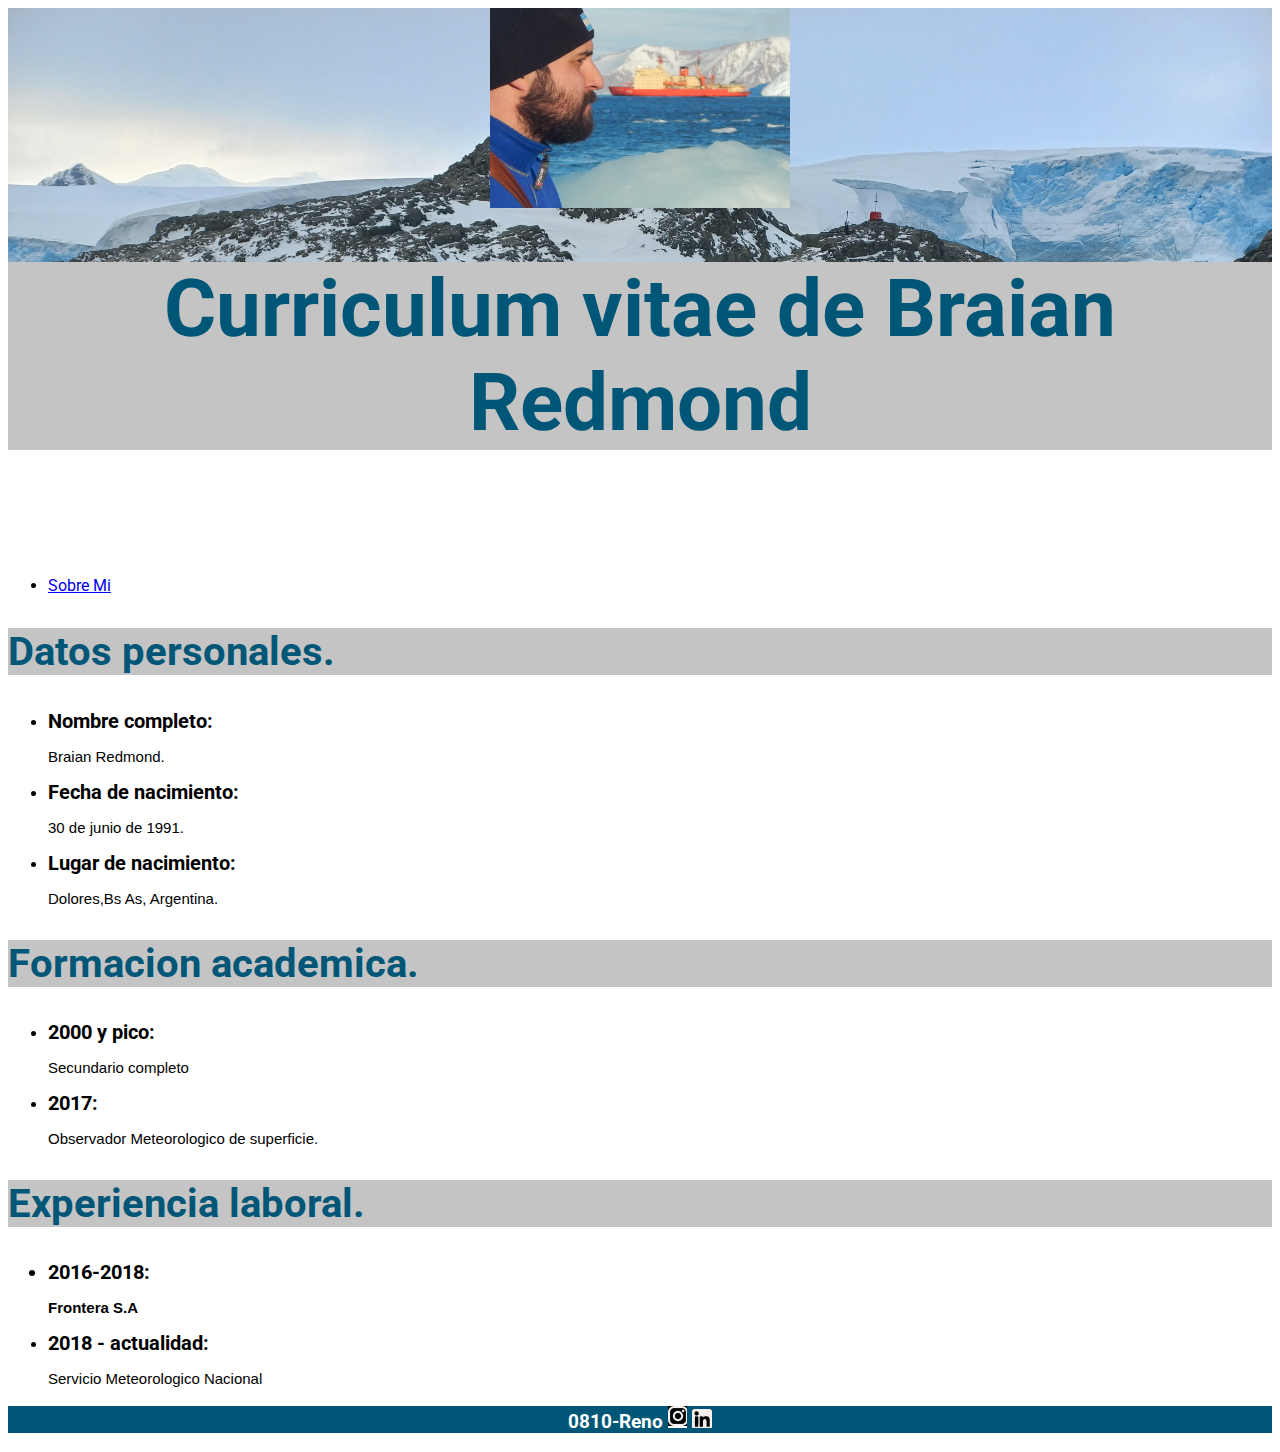
<file: index.html>
<!DOCTYPE html>
<html lang="en">

<head>
    <meta charset="UTF-8">
    <meta http-equiv="X-UA-Compatible" content="IE=edge">
    <meta name="viewport" content="width=device-width, initial-scale=1.0">
    <title>CV Braian Redmond</title>
    <link rel="stylesheet" href="./style.css">
    <link rel="preconnect" href="https://fonts.googleapis.com">
    <link rel="preconnect" href="https://fonts.gstatic.com" crossorigin>
    <link href="https://fonts.googleapis.com/css2?family=Roboto:ital@1&display=swap" rel="stylesheet"></head>



<body>
    
    <header>
        <div class="center"><img src="./img/RSCN0498.JPG" alt="" width="300" height="200" left="670px"></div>

        <h1 class="titulo">
            Curriculum vitae de Braian Redmond
        </h1>
    </header>
    <main>
        <br>
        <br>
        <br>
    <nav><ul>
        <li><a title="Sobre mi" href="./sobremi.html"><p class="sobremi"></p> Sobre Mi</p></a> </li>
    </ul></nav>

        <h2 class="subtitulo">
            Datos personales.</h2>
        <ul>
            <li><span> Nombre completo:</span>
                <p> Braian Redmond.</p>
            </li>
            <li><span>Fecha de nacimiento:</span>
                <p>30 de junio de 1991.</p>
            </li>
            <li><span> Lugar de nacimiento:</span>
                <p>Dolores,Bs As, Argentina.</p>
            </li>
        </ul>
        <h2 class="subtitulo">Formacion academica.</h2>
        <ul>
            <li><span>2000 y pico:</span>
                <p>Secundario completo</p>
            </li>
            <li><span>2017:</span>
                <p>Observador Meteorologico de superficie. </p>
            </li>
        </ul>
        <h2 class="subtitulo">Experiencia laboral.</h2>
        <ul>
            <span>
                <div>
                    <li><span>2016-2018:</span>
                        <p>Frontera S.A</p>
                    </li>
                </div>
            </span>
            <li><span>2018 - actualidad:</span>
                <p>Servicio Meteorologico Nacional</p>
            </li>
        </ul>
    </main>
    <footer>
        <h3 class="pie">0810-Reno <a title="Instagram" href="http://www.instagram.com/braianredmond"><img
                    src="./img/insta.jpg" alt="" /></a>

            <a title="Linkedin" href="https://linkedin.com/braianredmond"><img src="./img/linke.jpg" alt=""></a>
        
    </footer>

</body>

</html>
</file>
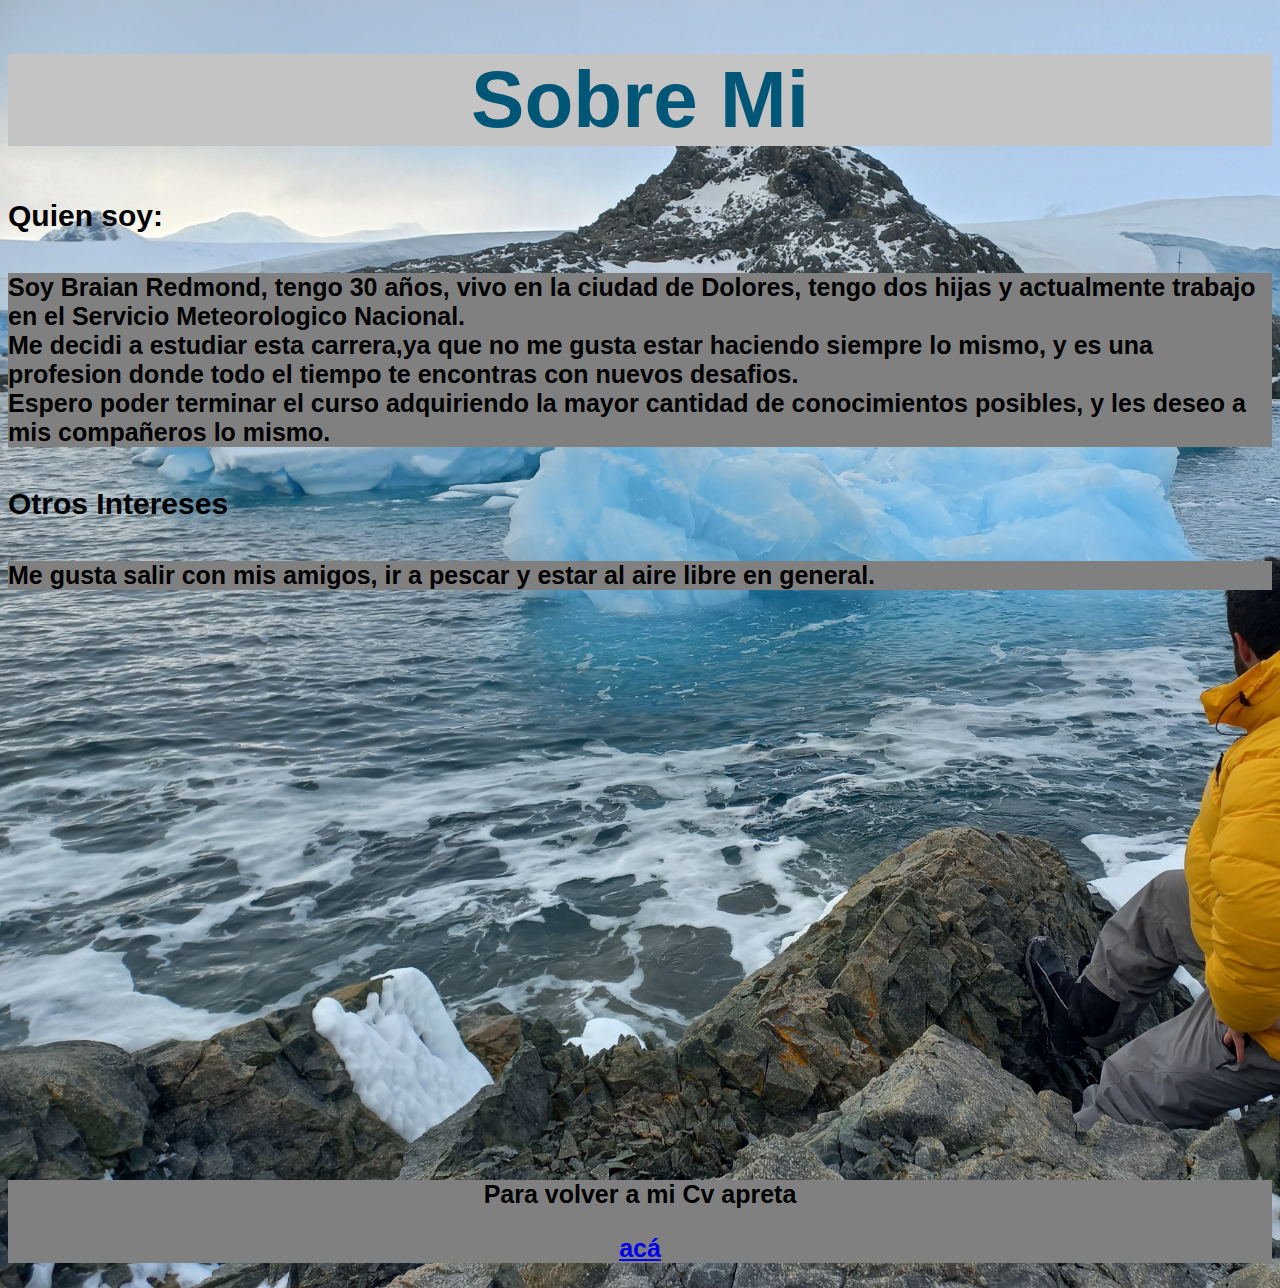
<file: sobremi.html>
<!DOCTYPE html>
<html lang="en">
<head>
    <meta charset="UTF-8">
    <meta http-equiv="X-UA-Compatible" content="IE=edge">
    <meta name="viewport" content="width=device-width, initial-scale=1.0">
    <title>Sobre mi</title>
    <link rel="stylesheet" href="/style.css">
</head>
<body class="body">
    <header>
        <h1 class="titulo">Sobre Mi</h1>
    </header>
    <main>
<h4>Quien soy:</h4>
<p class="p"> Soy Braian Redmond, tengo 30 años, vivo en la ciudad de Dolores, tengo dos hijas y actualmente trabajo en el Servicio Meteorologico Nacional.<br>
    Me decidi a estudiar esta carrera,ya que no me gusta estar haciendo siempre lo mismo, y es una profesion donde todo el tiempo te encontras con nuevos desafios.<br>
        Espero poder terminar el curso adquiriendo la mayor cantidad de conocimientos posibles, y les deseo a mis compañeros lo mismo.</p>
<h4>Otros Intereses</h4>
<p class="p">Me gusta salir con mis amigos, ir a pescar y estar al aire libre en general.</p>
<br>
<br>
<br>
<br>
<br>
<br>
<br>
<br>
<br>
<br>
<br>
<br>
<br>
<br>
<br>
<br>
<br>
<br>
<br>
<br>
<br>
<br>
<br>

<br>
<br>
<br>
<br>
<br>
<br>
<br>

</main>

<footer>
<h3 class="p">Para volver a mi Cv apreta</p><a class="sobremi" title="CV" href="/index.html"><p class="p">acá</p></a></span>
</footer>
</body>
</html>
</file>
<file: style.css>
header{
    background-image: url(/img/20220410_155127.jpg);
    background-repeat: no-repeat;
    background-size: cover ;
}
body{
    font-family: 'Roboto', sans-serif;   
}
.body{
    background-image: url(/img/20220410_155127.jpg);
    background-size: cover;
}

.center {
    display: flex;    
    justify-content: center;
    align-items: center;
}


h1 {
    color: black
}

.titulo {
    text-align: center;
    background-color: #C4C4C4;
    color: #005677;
    font-size: 80px;
}

h2 {
    background-color: #C4C4C4;
    color: #005677;
    font-size: 40px;
}

span {
    font-weight: bold
    ;
    font-size: 20px ;

}

.pie {
    background-color: #005677;

    color: white;

    text-align: center;
}

h3 {
    text-align: center;
}
p{
    font-size: 15px;
    font-family: 'Franklin Gothic Medium', 'Arial Narrow', Arial, sans-serif;
}

.sobremi{
    font-size: medium;
}

h4{
    font-weight: bold;
    font-size: 30px;
}
.p{
    font-size: 25px;
    font-weight: 600;
    font-family: Arial, Helvetica, sans-serif;
    background-color: grey;
    align-items: left;
    vertical-align: super;
    
}
</file>
